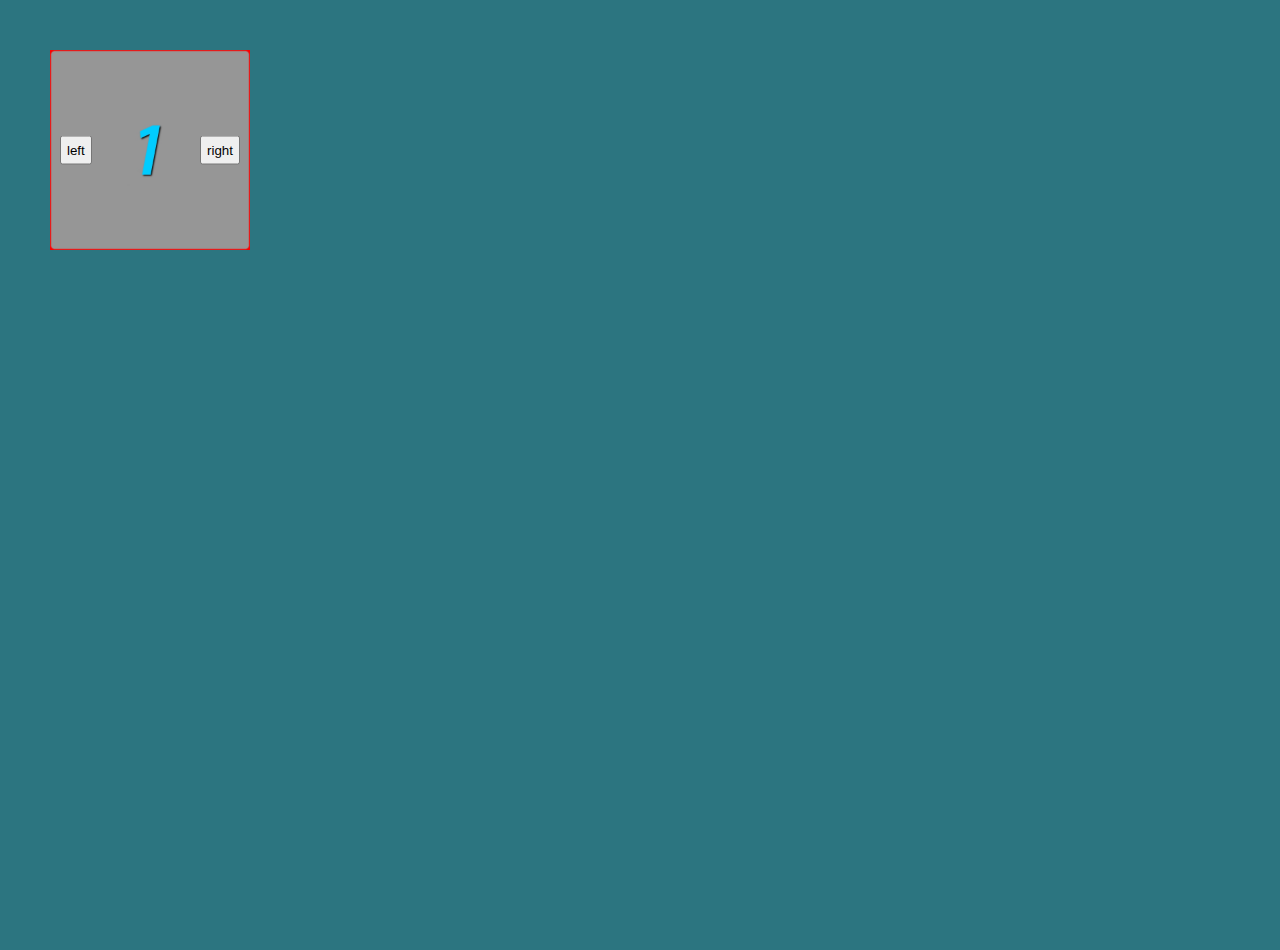
<file: index.html>
<!DOCTYPE html>
<html class="page" lang="ru">
<head>
  <meta charset="UTF-8">
  <meta name="viewport" content="width=device-width, initial-scale=1">
  <link rel="shortcut icon" href="#" type="image/x-icon">
  <title>Infinity slider</title>
  <link rel="stylesheet" href="src/css/style.css">
</head>
<body class="page-body">

<div class="wrapper">
  <img class="image" src="src/img/1.jpg" alt="1">
  <img class="image" src="src/img/2.jpg" alt="2">
  <img class="image" src="src/img/3.jpg" alt="3">
  <img class="image" src="src/img/4.jpg" alt="4">
  <img class="image" src="src/img/5.jpg" alt="5">
  <img class="image" src="src/img/6.jpg" alt="6">
  <img class="image" src="src/img/7.jpg" alt="7">
  <img class="image" src="src/img/8.jpg" alt="8">

  <button class="btn btn-left">left</button>
  <button class="btn btn-right">right</button>
</div>

<script src="src/js/index.js"></script>
</body>
</html>
</file>
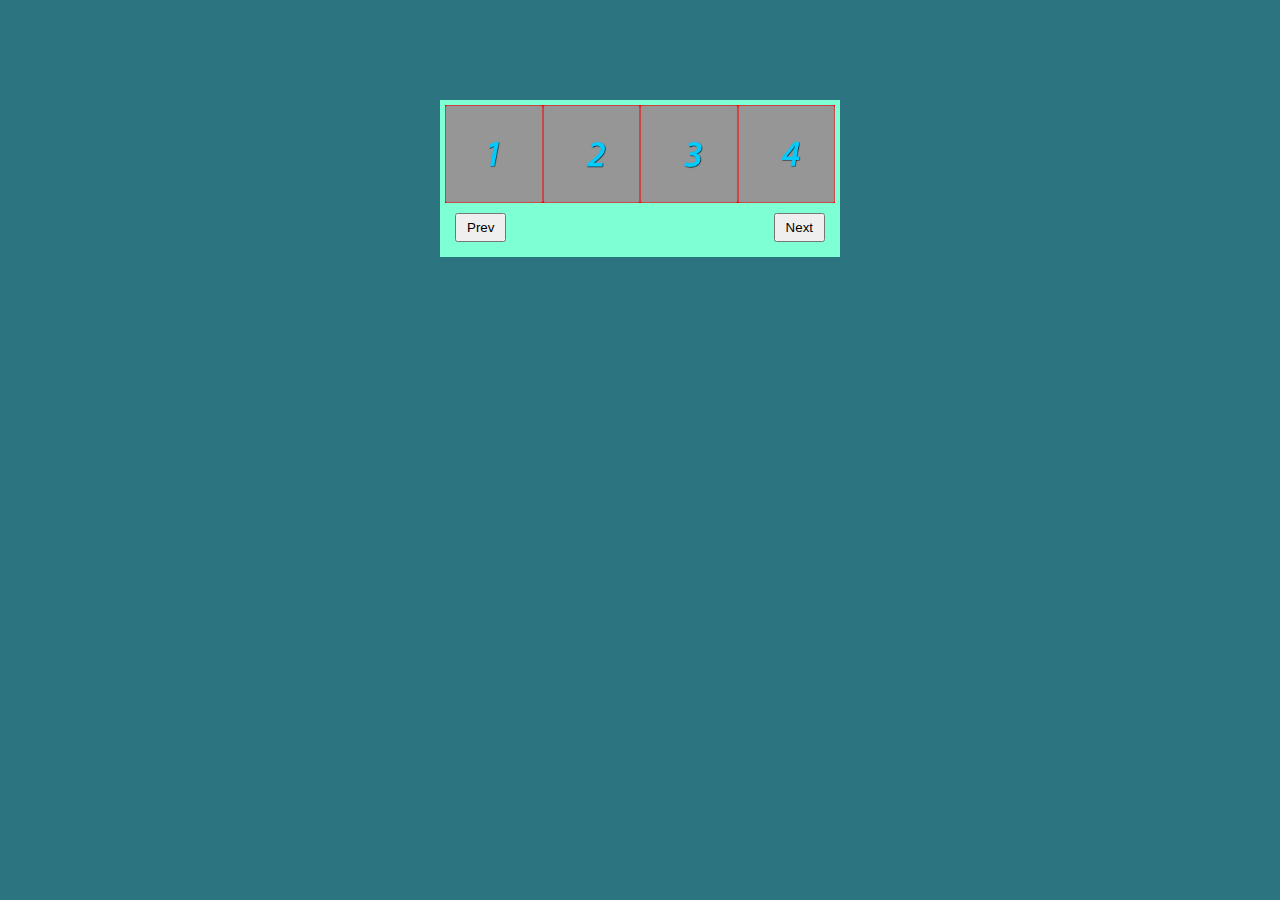
<file: 2_method/index.html>
<!DOCTYPE html>
<html class="page" lang="ru">
<head>
	<meta charset="UTF-8">
	<meta name="viewport" content="width=device-width, initial-scale=1">
	<link rel="shortcut icon" href="#" type="image/x-icon">
	<title>Slider JAVASCRIPT</title>
	<link rel="stylesheet" href="src/css/style.css">
</head>
<body class="page-body">

<div class="wrapper">
	<div class="slider-container">
		<div class="slider-track">
			<img src="./src/img/1.jpg" alt="#" class="slider-item">
			<img src="./src/img/2.jpg" alt="#" class="slider-item">
			<img src="./src/img/3.jpg" alt="#" class="slider-item">
			<img src="./src/img/4.jpg" alt="#" class="slider-item">
			<img src="./src/img/5.jpg" alt="#" class="slider-item">
			<img src="./src/img/6.jpg" alt="#" class="slider-item">
			<img src="./src/img/7.jpg" alt="#" class="slider-item">
			<img src="./src/img/8.jpg" alt="#" class="slider-item">
		</div>

	</div>

	<div class="slider-buttons">
		<button class="btn-prev">Prev</button>
		<button class="btn-next">Next</button>
	</div>
</div>

<script src="src/js/index.js"></script>
</body>
</html>
</file>
<file: src/css/style.css>
/*
картинки-заглушки
https://via.placeholder.com/150x100
*/

*,
::before,
::after {
    box-sizing: border-box;
    padding: 0;
    margin: 0;
}

.page {
    height: 100%;
}

.page-body {
    min-height: 100%;
    font-size: 18px;
    font-family: Geometria, Arial, Helvetica, sans-serif;
    background-color: #2c7580;
    color: #ccc;
}

a {
    text-decoration: none;
}

li {
    list-style-type: none;
}

img {
    display: block;
    max-width: 100%;
    height: auto;
}

/*безопасное скрытие элемента*/
.visually-hidden {
    position: absolute !important;
    width: 1px !important;
    height: 1px !important;
    margin: -1px !important;
    padding: 0 !important;
    border: 0 !important;
    clip: rect(0 0 0 0) !important;
    overflow: hidden !important;
}

.wrapper {
    position: relative;
    margin: 50px 0 0 50px;
    min-width: 200px;
    width: 200px;
    min-height: 200px;
    display: flex;
    overflow: hidden;
}

.btn {
    position: absolute;
    top: 50%;
    transform: translateY(-50%);
    padding: 5px;
    z-index: 1;
    cursor: pointer;
}

.btn-left {
    left: 10px;
}

.btn-right {
    right: 10px
}
</file>
<file: 2_method/src/css/style.css>
*,
::before,
::after {
    padding: 0;
    margin: 0;
    box-sizing: border-box;
}

html {
    min-height: 100%;
}

body {
    height: 100%;
    font-family: Arial, Geometria, sans-serif;
    background-color: #2c7580;
}

img {
    max-width: 100%;
}

.wrapper {
    margin: 100px auto;
    padding: 5px;
    width: 400px;
    background: aquamarine;
}

.slider-container {
    overflow: hidden;
}

.slider-track {
    display: flex;
}

.slider-buttons {
    display: flex;
    justify-content: space-between;
    padding: 10px;
}

button {
    padding: 5px 10px;
}
</file>
